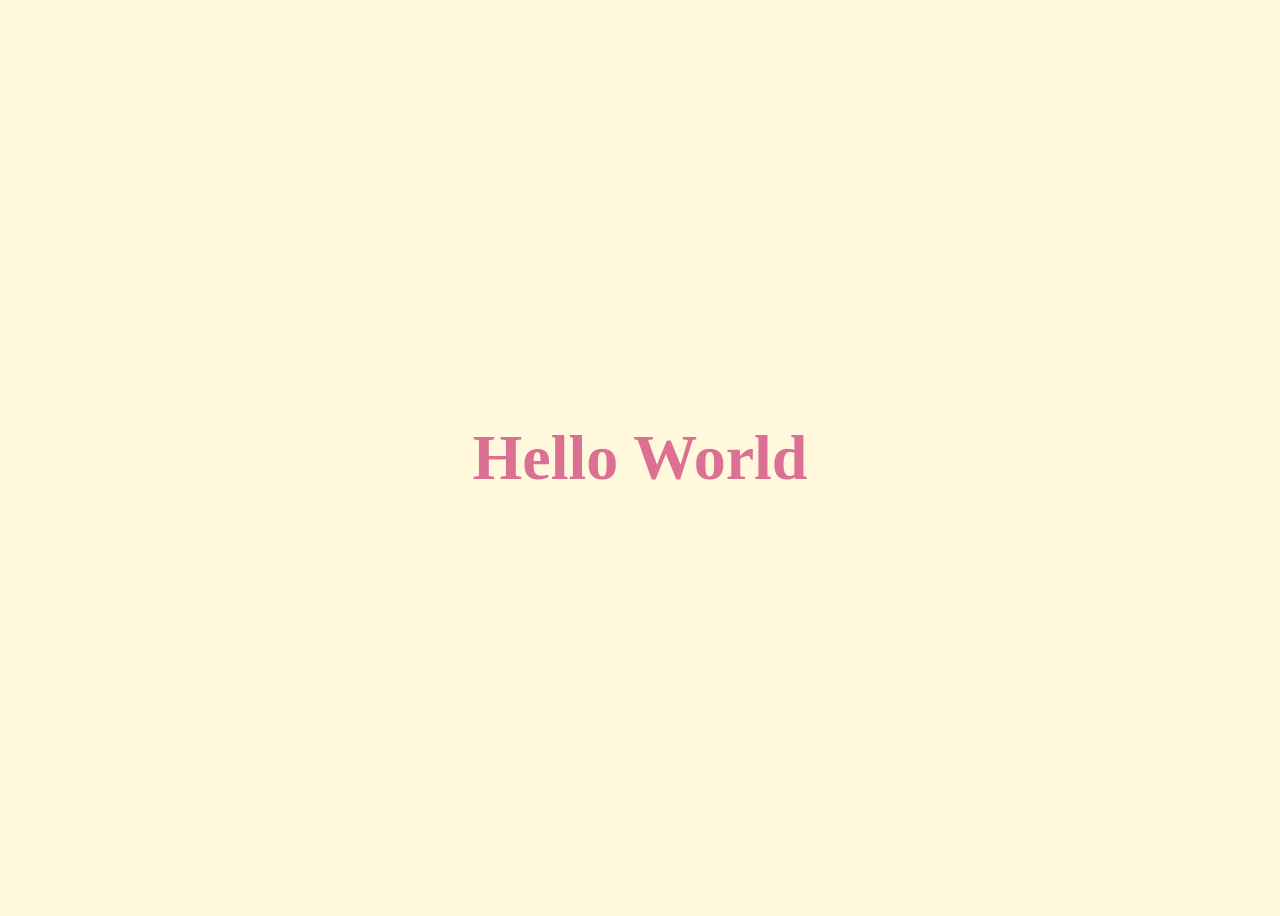
<file: index.html>
<!DOCTYPE html>
<html lang="en">
<head>
    <link rel="stylesheet" href="style.css">
    <meta charset="UTF-8">
    <meta name="viewport" content="width=device-width, initial-scale=1.0">
    <title>Document</title>
</head>
<body>
    <h1>Hello World</h1>
</body>
</html>
</file>
<file: style.css>
body {
  height: 100vh;
  display: flex;
  justify-content: center;
  align-items: center;
  background-color: cornsilk;
}
body h1 {
  font-size: 64px;
  color: palevioletred;
  font-weight: bold;
}

/*# sourceMappingURL=style.css.map */
</file>
